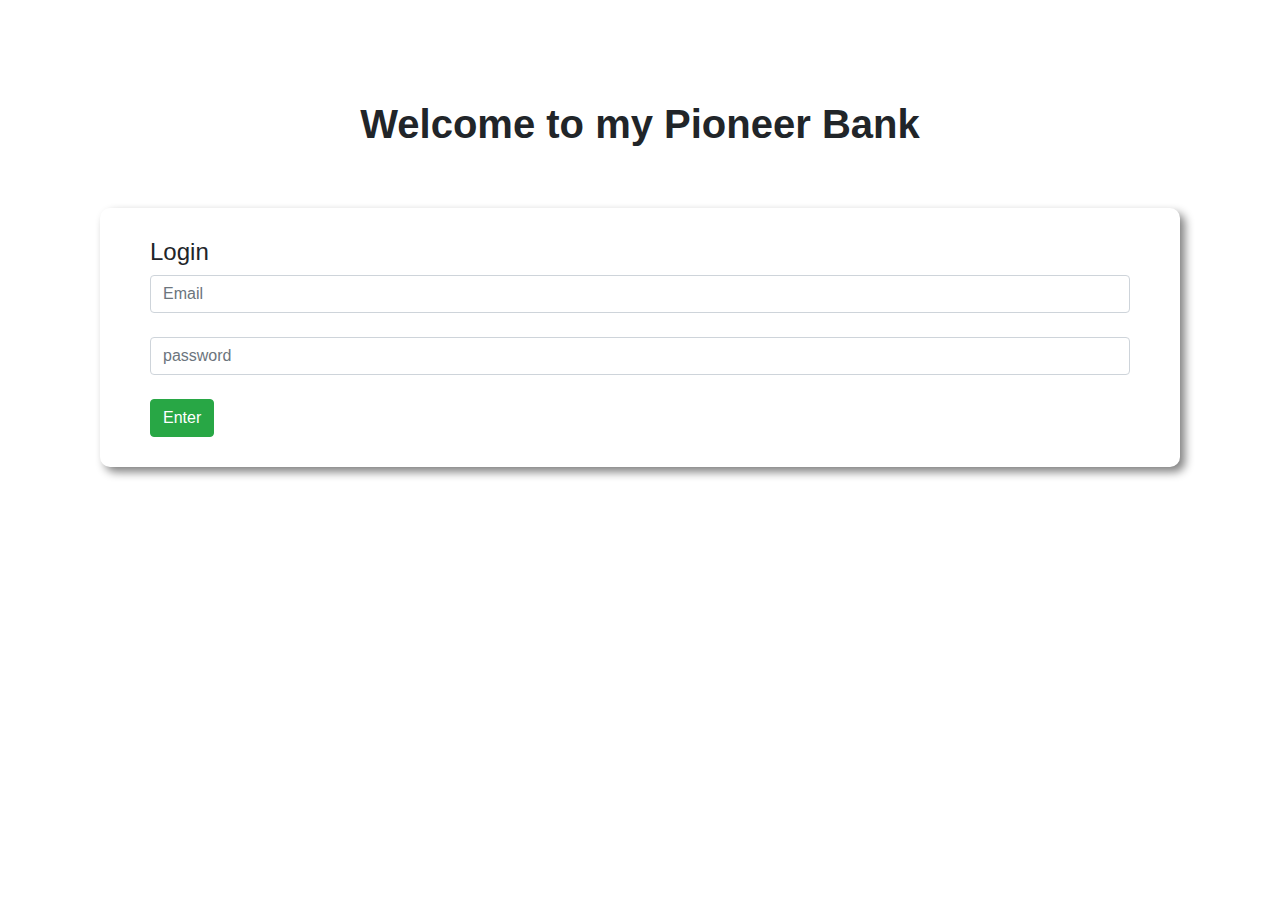
<file: index.html>
<!DOCTYPE html>
<html lang="en">
  <head>
    <meta charset="UTF-8" />
    <meta http-equiv="X-UA-Compatible" content="IE=edge" />
    <meta name="viewport" content="width=device-width, initial-scale=1.0" />
    <title>Pioneer Bank</title>

    <link rel="stylesheet" href="https://cdn.jsdelivr.net/npm/bootstrap@4.4.1/dist/css/bootstrap.min.css" integrity="sha384-Vkoo8x4CGsO3+Hhxv8T/Q5PaXtkKtu6ug5TOeNV6gBiFeWPGFN9MuhOf23Q9Ifjh" crossorigin="anonymous" />

    <link rel="stylesheet" href="style.css" />
  </head>
  <body>
    <div id="container">
      <h1 class="header d-flex justify-content-center">Welcome to my Pioneer Bank</h1>
      <div class="submit-area">
        <h4>Login</h4>
        <input type="email" name="" id="" placeholder="Email" class="form-control" />
        <br />
        <input
          type="password"
          name=""
          id=""
          placeholder="password
            "
          class="form-control"
        />
        <br />
        <button id="login" class="btn btn-success">Enter</button>
      </div>
    </div>
    <div id="transaction">
      <div class="row">
        <div class="col-md-4">
          <div class="deposit pad">
            <h5>Deposit</h5>
            <h2>$ <span id="totalDeposit">00</span></h2>
          </div>
        </div>
        <div class="col-md-4">
          <div class="withdraw pad">
            <h5>Withdraw</h5>
            <h2>$ <span id="totalWithdraw">00</span></h2>
          </div>
        </div>
        <div class="col-md-4">
          <div class="balance pad">
            <h5>Balance</h5>
            <h2>$ <span id="totalBalance">1200</span></h2>
          </div>
        </div>
      </div>
      <div class="row">
        <div class="col-md-6">
          <div class="submit-area">
            <h4>Deposit</h4>
            <input id="inputDeposit" type="text" placeholder="$ Amount you want to deposit" class="form-control" />
            <br />
            <button id="deposit" class="btn btn-success">Deposit</button>
          </div>
        </div>
        <div class="col-md-6">
          <div class="submit-area">
            <h4>Withdraw</h4>
            <input id="inputWithdraw" type="text" placeholder="$ Amount you want to withdraw" class="form-control" />
            <br />
            <button id="withdraw" class="btn btn-success">Withdraw</button>
          </div>
        </div>
      </div>
    </div>

    <script>
      // login button event handler
      const loginBtn = document.getElementById("login");
      loginBtn.addEventListener("click", function () {
        const container = document.getElementById("container");
        container.style.display = "none";
        const transaction = document.getElementById("transaction");
        transaction.style.display = "block";
      });

      // deposit button event handler
      const deposit = document.getElementById("deposit");
      deposit.addEventListener("click", function () {
        const inputDeposit = document.getElementById("inputDeposit").value;
        const depositNumber = parseFloat(inputDeposit);
        const totalDeposit = document.getElementById("totalDeposit").innerText;
        const totalDepositNumber = parseFloat(totalDeposit);
        const totalResult = depositNumber + totalDepositNumber;
        document.getElementById("totalDeposit").innerText = totalResult;
        const totalBalance1 = document.getElementById("totalBalance").innerText;
        const totalBalanceNumber1 = parseFloat(totalBalance1);
        const totalResultBalance1 = totalBalanceNumber1 + depositNumber;
        document.getElementById("totalBalance").innerText = totalResultBalance1;
        document.getElementById("inputDeposit").value = "";
      });

      // withdraw button event handler
      const withdraw = document.getElementById("withdraw");
      withdraw.addEventListener("click", function () {
        const inputWithdraw = document.getElementById("inputWithdraw").value;
        const withdrawNumber = parseFloat(inputWithdraw);
        const totalWithdraw = document.getElementById("totalWithdraw").innerText;
        const totalWithdrawNumber = parseFloat(totalWithdraw);
        const totalResult = withdrawNumber + totalWithdrawNumber;
        document.getElementById("totalWithdraw").innerText = totalResult;
        const totalBalance2 = document.getElementById("totalBalance").innerText;
        const totalBalanceNumber2 = parseFloat(totalBalance2);
        const totalResultBalance2 = totalBalanceNumber2 - withdrawNumber;
        document.getElementById("totalBalance").innerText = totalResultBalance2;
        document.getElementById("inputWithdraw").value = "";
      });
    </script>
  </body>
</html>
</file>
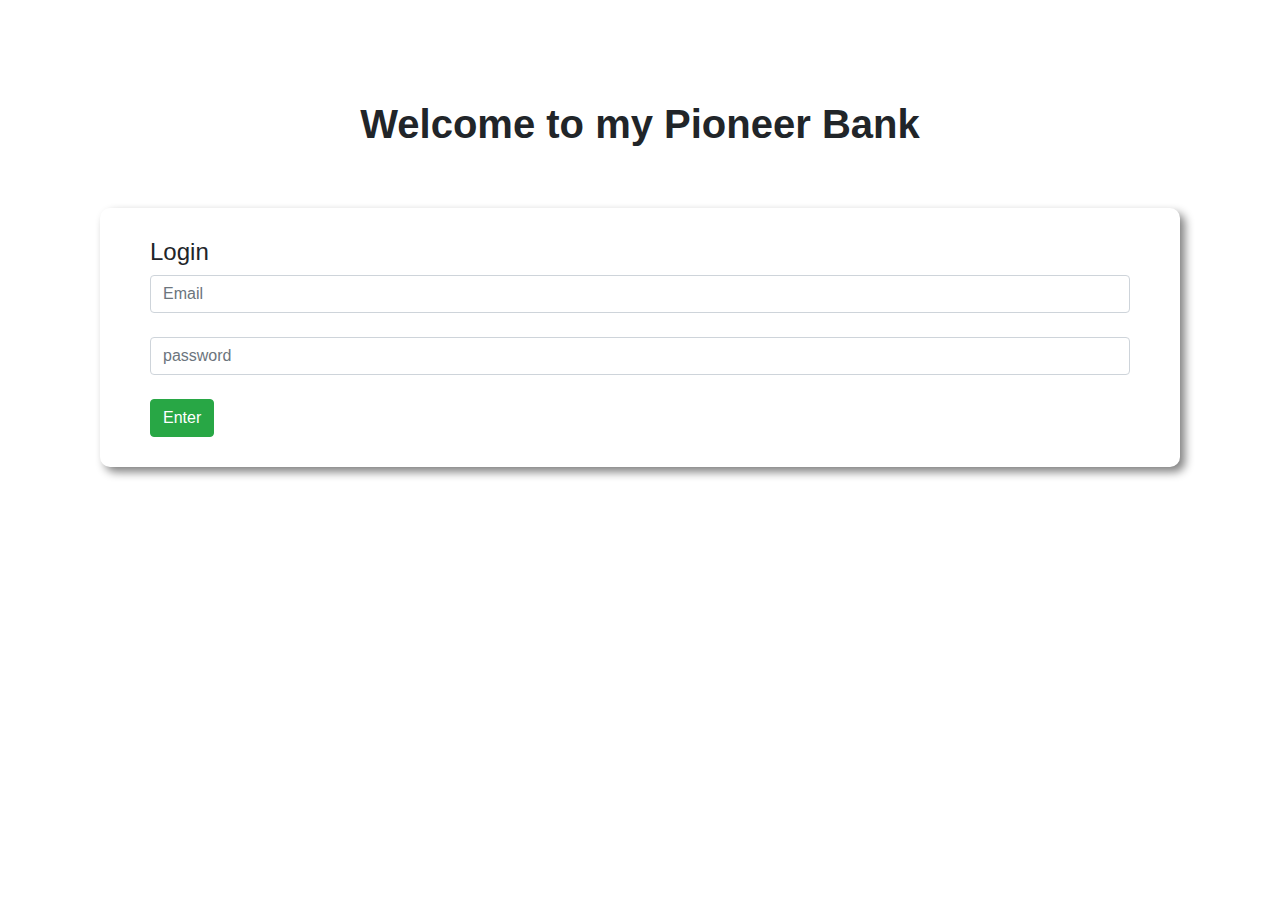
<file: index2.html>
<!DOCTYPE html>
<html lang="en">
  <head>
    <meta charset="UTF-8" />
    <meta http-equiv="X-UA-Compatible" content="IE=edge" />
    <meta name="viewport" content="width=device-width, initial-scale=1.0" />
    <title>Pioneer Bank 2</title>

    <link rel="stylesheet" href="https://cdn.jsdelivr.net/npm/bootstrap@4.4.1/dist/css/bootstrap.min.css" integrity="sha384-Vkoo8x4CGsO3+Hhxv8T/Q5PaXtkKtu6ug5TOeNV6gBiFeWPGFN9MuhOf23Q9Ifjh" crossorigin="anonymous" />

    <link rel="stylesheet" href="style.css" />
  </head>

  <body>
    <div id="container">
      <h1 class="header d-flex justify-content-center">Welcome to my Pioneer Bank</h1>
      <div class="submit-area">
        <h4>Login</h4>
        <input type="email" name="" id="" placeholder="Email" class="form-control" />
        <br />
        <input
          type="password"
          name=""
          id=""
          placeholder="password
            "
          class="form-control"
        />
        <br />
        <button id="login" class="btn btn-success">Enter</button>
      </div>
    </div>
    <div id="transaction">
      <div class="row">
        <div class="col-md-4">
          <div class="deposit pad">
            <h5>Deposit</h5>
            <h2>$ <span id="totalDeposit">00</span></h2>
          </div>
        </div>
        <div class="col-md-4">
          <div class="withdraw pad">
            <h5>Withdraw</h5>
            <h2>$ <span id="totalWithdraw">00</span></h2>
          </div>
        </div>
        <div class="col-md-4">
          <div class="balance pad">
            <h5>Balance</h5>
            <h2>$ <span id="totalBalance">1200</span></h2>
          </div>
        </div>
      </div>
      <div class="row">
        <div class="col-md-6">
          <div class="submit-area">
            <h4>Deposit</h4>
            <input id="inputDeposit" type="text" placeholder="$ Amount you want to deposit" class="form-control" />
            <br />
            <button id="deposit" class="btn btn-success">Deposit</button>
          </div>
        </div>
        <div class="col-md-6">
          <div class="submit-area">
            <h4>Withdraw</h4>
            <input id="inputWithdraw" type="text" placeholder="$ Amount you want to withdraw" class="form-control" />
            <br />
            <button id="withdraw" class="btn btn-success">Withdraw</button>
          </div>
        </div>
      </div>
    </div>

    <script>
      // login button event handler
      const loginBtn = document.getElementById("login");
      loginBtn.addEventListener("click", function () {
        const container = document.getElementById("container");
        container.style.display = "none";
        const transaction = document.getElementById("transaction");
        transaction.style.display = "block";
      });

      // deposit button event handler
      const deposit = document.getElementById("deposit");
      deposit.addEventListener("click", function () {
        const depositNumber = getInputNumber("inputDeposit");
        updateSpanText("totalDeposit", depositNumber);
        updateSpanText("totalBalance", depositNumber);
        document.getElementById("inputDeposit").value = "";
      });

      // withdraw button event handler
      const withdraw = document.getElementById("withdraw");
      withdraw.addEventListener("click", function () {
        const withdrawNumber = getInputNumber("inputWithdraw");
        updateSpanText("totalWithdraw", withdrawNumber);
        updateSpanText("totalBalance", -1 * withdrawNumber);
        document.getElementById("inputWithdraw").value = "";
      });

      // functions as need as
      function getInputNumber(id) {
        const input = document.getElementById(id).value;
        const number = parseFloat(input);
        return number;
      }

      function updateSpanText(id, addedNumber) {
        const total = document.getElementById(id).innerText;
        const totalNumber = parseFloat(total);
        const totalResult = totalNumber + addedNumber;
        document.getElementById(id).innerText = totalResult;
      }
    </script>
  </body>
</html>
</file>
<file: style.css>
body {
  margin: 100px;
}
.header {
  margin-top: 7%;
  font-weight: 600;
}
.submit-area {
  margin-top: 60px;
  box-shadow: 5px 5px 10px gray;
  border-radius: 10px;
  padding: 30px 50px;
}
#transaction {
  display: none;
}
.deposit {
  background-color: slateblue;
}
.withdraw {
  background-color: lightsalmon;
}
.balance {
  background-color: orange;
}
.pad {
  padding: 20px 20px;
  margin: 0 20px;
  border-radius: 10px;
  color: white;
  text-align: center;
}
</file>
